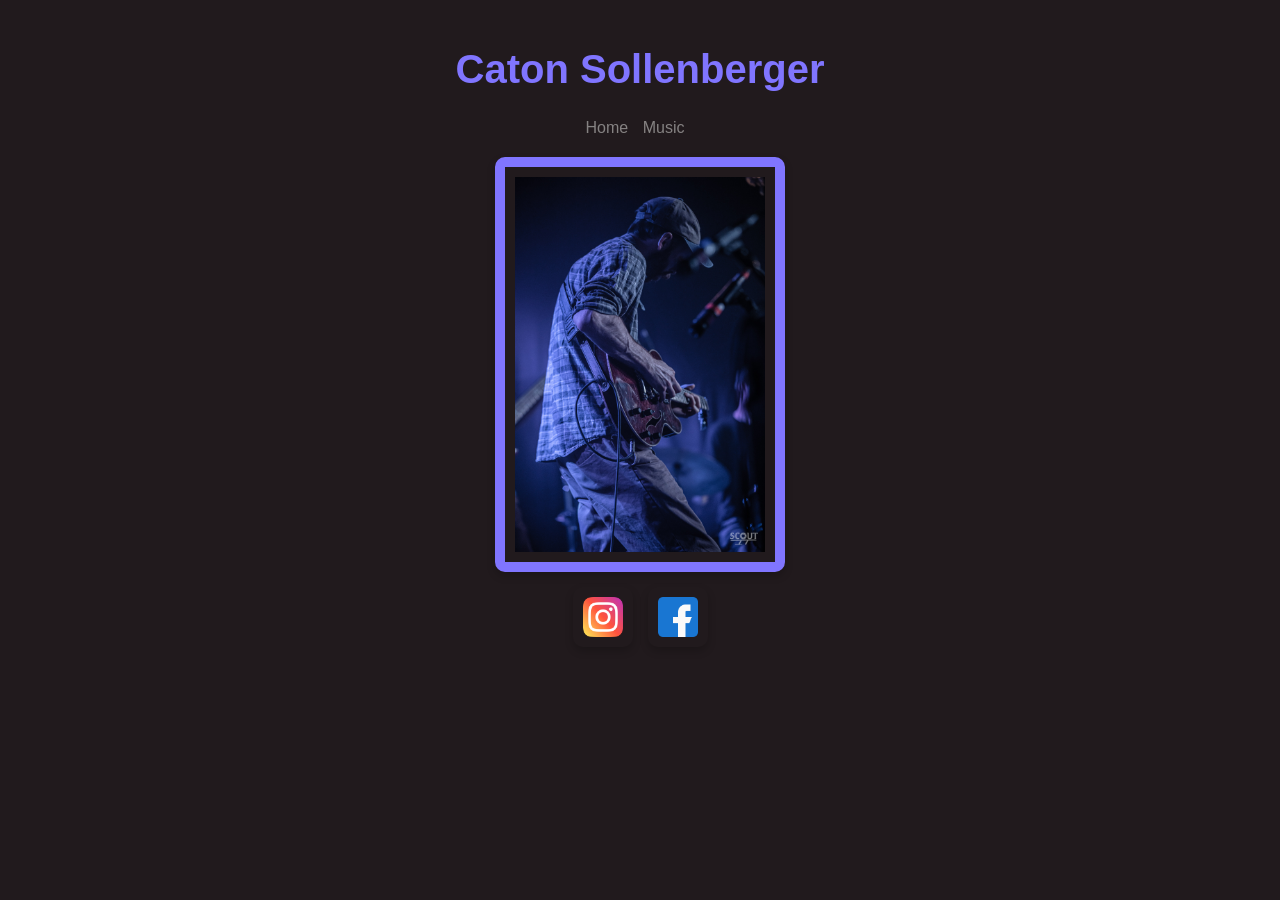
<file: index.html>
<!DOCTYPE html>
<html lang="en">
<head>
<meta charset="UTF-8">
<meta http-equiv="X-UA-Compatible" content="IE=edge">
<meta name="viewport" content="width=device-width, initial-scale=1.0">
<title>CatonSollenberger.com</title>
<link rel="stylesheet" href="style.css">
<!---
    <script>
        // Wait for the DOM to load before running the script
        window.onload = function() {
            let currentImageIndex = 0;
            const images = [
                "/images/caton1.jpg",
                "/images/caton2.png"
            ];
            // Function to rotate the image
            function rotateImage() {
                const imgElement = document.getElementById("profile-image");
                currentImageIndex = (currentImageIndex + 1) % images.length;
                imgElement.src = images[currentImageIndex];
            }
            // Rotate image every 5 seconds
            setInterval(rotateImage, 5000);
            // Add click event to image to rotate on click
            const imgElement = document.getElementById("profile-image");
            imgElement.addEventListener("click", rotateImage);
        };
    </script>
--->
</head>
<body>
<header>
<h1>Caton Sollenberger</h1>
<!-- Add navigation links -->
<nav>
<ul>
<li><a href="index.html">Home</a></li>
<!-- <li><a href="shows.html">Shows</a></li> -->
<li><a href="music.html">Music</a></li>
<!-- <li><a href="calendar-ics.html">Calendar</a></li> -->
<!-- <li><a href="tech.html">Tech</a></li> -->
</ul>
</nav>
</header>
<main>
<!-- Image will rotate here and can be clicked to rotate manually -->
<img id="profile-image" src="/images/caton1.jpg" width="250px">
<!-- Social Media Links -->
<div class="social-links">
<a href="https://www.instagram.com/thesaucerist" target="_blank">
<img src="/images/instagram-icon.png" alt="Instagram">
</a>
<a href="https://www.facebook.com/catonsollenberger/" target="_blank">
<img src="/images/facebook-icon.png" alt="Facebook">
</a>
</div>
</main>  
</body>
</html>
</file>
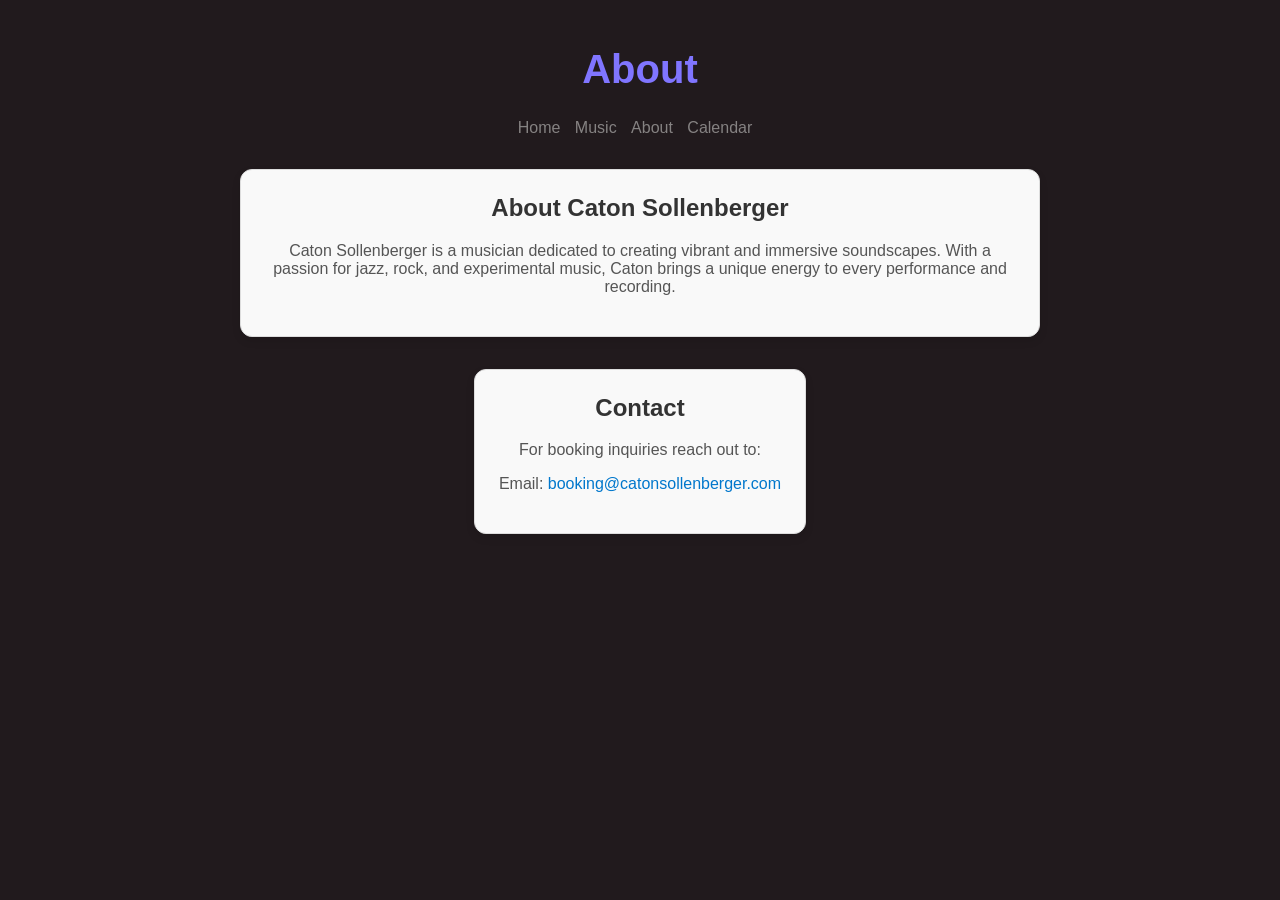
<file: about.html>
<!DOCTYPE html>
<html lang="en">
<head>
    <meta charset="UTF-8">
    <meta name="viewport" content="width=device-width, initial-scale=1.0">
    <title>About - CatonSollenberger.com</title>
    <link rel="stylesheet" href="style.css">
</head>
<body>
    <header>
        <h1>About</h1>
        <nav>
            <ul>
                <li><a href="index.html">Home</a></li>
                <!-- <li><a href="shows.html">Shows</a></li> -->
                <li><a href="music.html">Music</a></li>
                <li><a href="about.html">About</a></li>
                <li><a href="calendar-ics.html">Calendar</a></li>
            </ul>
        </nav>
    </header>
    
    <main class="about-page">
        <section class="card bio-card">
          <h2>About Caton Sollenberger</h2>
          <p>Caton Sollenberger is a musician dedicated to creating vibrant and immersive soundscapes. With a passion for jazz, rock, and experimental music, Caton brings a unique energy to every performance and recording.</p>
        </section>
      
        <section class="card contact-card">
          <h2>Contact</h2>
          <p>For booking inquiries reach out to:</p>
          <ul>
            <li>Email: <a href="mailto:booking@catonsollenberger.com">booking@catonsollenberger.com</a></li>
          </ul>
        </section>
      </main>
      
</body>
</html>
</file>
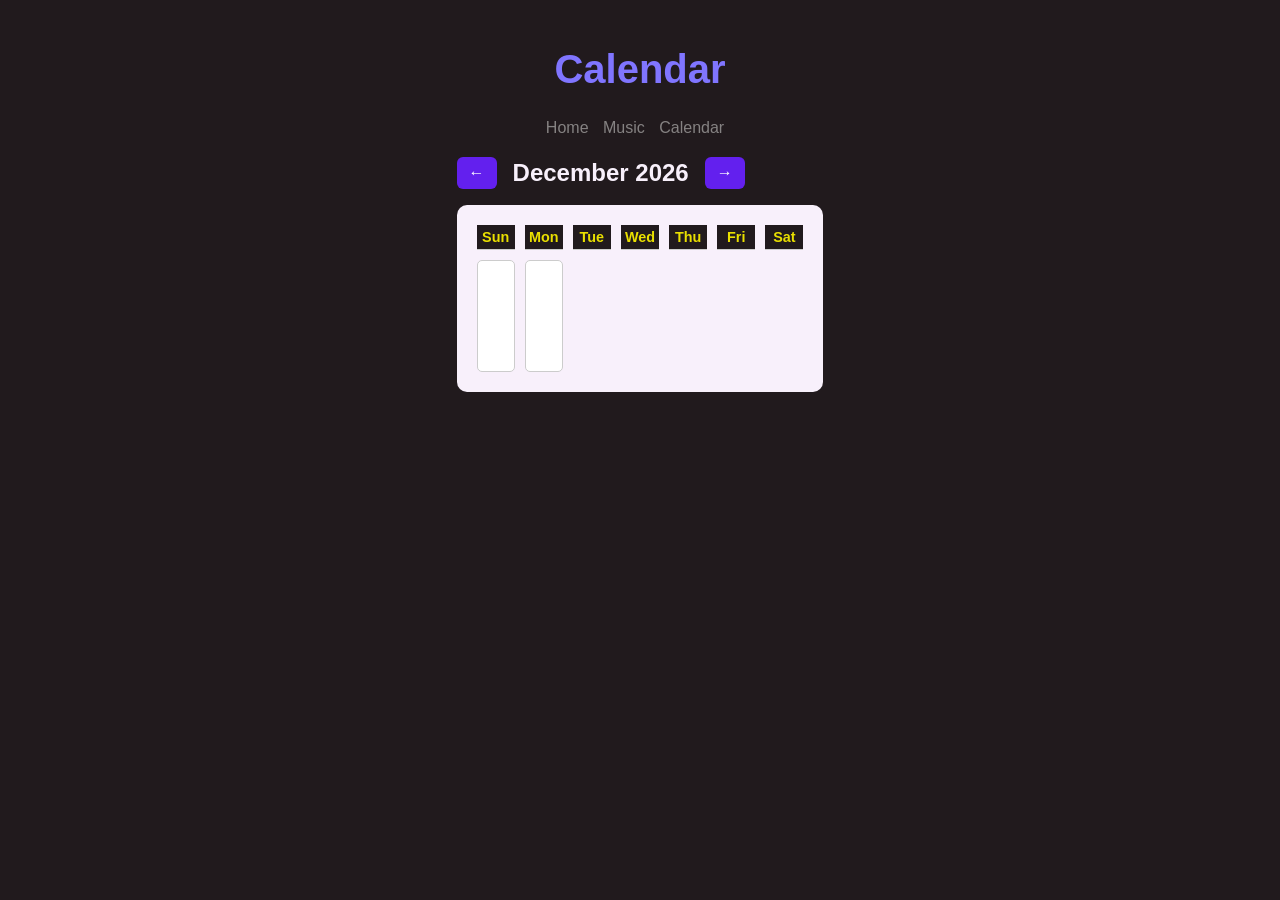
<file: calendar.html>
<!DOCTYPE html>
<html lang="en">
<head>
  <meta charset="UTF-8" />
  <meta name="viewport" content="width=device-width, initial-scale=1.0"/>
  <title>Shows Calendar</title>
  <link rel="stylesheet" href="style.css" />
</head>
<body>
  <header>
    <h1>Calendar</h1>
    <nav>
      <ul>
        <li><a href="index.html">Home</a></li>
        <li><a href="music.html">Music</a></li>
        <li><a href="calendar.html">Calendar</a></li>
      </ul>
    </nav>
  </header>

  <main>
    <section class="events">
      <!-- <h2>Shows Calendar</h2> -->
      <div id="calendar-controls" style="display: flex; align-items: center; gap: 1rem; margin-bottom: 1rem;">
        <button id="prev-month" class="calendar-button">←</button>
        <div id="calendar-header" style="font-size: 1.5rem; font-weight: bold;"></div>
        <button id="next-month" class="calendar-button">→</button>
    </div>
            <div id="calendar-grid" class="calendar-grid">
        <!-- Weekday headers -->
        <div class="weekday">Sun</div>
        <div class="weekday">Mon</div>
        <div class="weekday">Tue</div>
        <div class="weekday">Wed</div>
        <div class="weekday">Thu</div>
        <div class="weekday">Fri</div>
        <div class="weekday">Sat</div>        
      </div>
    </section>
  </main>

  <!-- <script>
    const icsUrl = 'https://p118-caldav.icloud.com/published/2/NTI0OTUwOTM3NTI0OTUwORo0a-wmI95-JRdLXFzjojgHpn5GFmjqXPMGkucAEnJB';
  
    const monthNames = [
      "January", "February", "March", "April", "May", "June",
      "July", "August", "September", "October", "November", "December"
    ];
  
    let currentMonth = new Date().getMonth();
    let currentYear = new Date().getFullYear();
  
    async function fetchICS(url) {
      const response = await fetch(url);
      const text = await response.text();
      return parseICS(text);
    }
  
    function parseICS(data) {
      const events = [];
      const regex = /BEGIN:VEVENT([\s\S]*?)END:VEVENT/g;
      let match;
      while ((match = regex.exec(data)) !== null) {
        const eventBlock = match[1];
        const summary = eventBlock.match(/SUMMARY:(.*)/)?.[1]?.trim();
        const location = eventBlock.match(/LOCATION:(.*)/)?.[1]?.trim();
        const dtstart = eventBlock.match(/DTSTART(?:;[^:]+)?:([^\n\r]+)/)?.[1]?.trim();
  
        if (summary && dtstart) {
          const date = formatICSToDate(dtstart);
          events.push({ date, title: summary, location: location || '' });
        }
      }
      return events;
    }
  
    function formatICSToDate(icsDateStr) {
      // Handle formats like "20250614" or "20250614T193000Z"
      const year = icsDateStr.substring(0, 4);
      const month = icsDateStr.substring(4, 6) - 1; // zero-based
      const day = icsDateStr.substring(6, 8);
      return new Date(year, month, day);
    }
  
    async function generateCalendar(month = currentMonth, year = currentYear) {
      const calendarHeader = document.getElementById('calendar-header');
      const calendarGrid = document.getElementById('calendar-grid');
  
      calendarHeader.textContent = `${monthNames[month]} ${year}`;
      const firstDay = new Date(year, month, 1).getDay();
      const daysInMonth = new Date(year, month + 1, 0).getDate();
  
      // Clear previous cells (except weekday headers)
      calendarGrid.querySelectorAll('.calendar-cell, .empty').forEach(el => el.remove());
  
      // Add blank cells before the first day
      for (let i = 0; i < firstDay; i++) {
        const cell = document.createElement('div');
        cell.classList.add('empty');
        calendarGrid.appendChild(cell);
    }

  
      const events = await fetchICS(icsUrl);
      const eventsByDate = {};
      events.forEach(event => {
        const key = event.date.toISOString().split('T')[0];
        if (!eventsByDate[key]) eventsByDate[key] = [];
        eventsByDate[key].push(event);
      });
  
      for (let day = 1; day <= daysInMonth; day++) {
        const cell = document.createElement('div');
        cell.classList.add('calendar-cell');
        const date = new Date(year, month, day);
        const key = date.toISOString().split('T')[0];
  
        cell.innerHTML = `<strong>${day}</strong>`;
        if (eventsByDate[key]) {
          eventsByDate[key].forEach(event => {
            const eventDiv = document.createElement('div');
            eventDiv.classList.add('event');
            eventDiv.innerHTML = `<span>${event.title}</span><br><em>${event.location}</em>`;
            cell.appendChild(eventDiv);
          });
        }
  
        calendarGrid.appendChild(cell);
      }
    }
  
    // Navigation buttons
    document.getElementById('prev-month').addEventListener('click', () => {
      currentMonth--;
      if (currentMonth < 0) {
        currentMonth = 11;
        currentYear--;
      }
      generateCalendar(currentMonth, currentYear);
    });
  
    document.getElementById('next-month').addEventListener('click', () => {
      currentMonth++;
      if (currentMonth > 11) {
        currentMonth = 0;
        currentYear++;
      }
      generateCalendar(currentMonth, currentYear);
    });
  
    // Initial render
    generateCalendar();
  </script>
   -->


  <script>
    const csvUrl = 'https://docs.google.com/spreadsheets/d/e/2PACX-1vSNK85vBRrlhWYpPQF04sDO-1G7n_3IKzOWuOidRwWNeR4eMQrRTclZBRxRctRT4yFXVdbkFYf3oH9_/pub?output=csv';
  
    const monthNames = [
      "January", "February", "March", "April", "May", "June",
      "July", "August", "September", "October", "November", "December"
    ];
  
    let currentMonth = new Date().getMonth();
    let currentYear = new Date().getFullYear();
  
    async function generateCalendar(month = currentMonth, year = currentYear) {
      const calendarHeader = document.getElementById('calendar-header');
      const calendarGrid = document.getElementById('calendar-grid');
  
      calendarHeader.textContent = `${monthNames[month]} ${year}`;
  
      const firstDay = new Date(year, month, 1).getDay();
      const daysInMonth = new Date(year, month + 1, 0).getDate();
  
      // Clear previous cells (except weekday headers)
      calendarGrid.querySelectorAll('.calendar-cell, .empty').forEach(el => el.remove());
  
      // Add blank cells before the first day
      for (let i = 0; i < 7 + firstDay; i++) {
        if (i < 7) continue; // Skip weekday headers
        const cell = document.createElement('div');
        if (i < 7 + firstDay) cell.classList.add('empty');
        calendarGrid.appendChild(cell);
      }
  
      // Fetch CSV data
      const response = await fetch(csvUrl);
      const text = await response.text();
      const rows = text.trim().split('\n').slice(1);
      const eventsByDate = {};
  
      rows.forEach(row => {
        const [dateStr, title, location] = row.split(',');
        const eventDate = new Date(dateStr);
        const key = eventDate.toISOString().split('T')[0];
        if (!eventsByDate[key]) eventsByDate[key] = [];
        eventsByDate[key].push({ title, location });
      });
  
      for (let day = 1; day <= daysInMonth; day++) {
        const cell = document.createElement('div');
        cell.classList.add('calendar-cell');
  
        const date = new Date(year, month, day);
        const key = date.toISOString().split('T')[0];
  
        cell.innerHTML = `<strong>${day}</strong>`;
        if (eventsByDate[key]) {
          eventsByDate[key].forEach(event => {
            const eventDiv = document.createElement('div');
            eventDiv.classList.add('event');
            eventDiv.innerHTML = `<span>${event.title}</span><br><em>${event.location}</em>`;
            cell.appendChild(eventDiv);
          });
        }
  
        calendarGrid.appendChild(cell);
      }
    }
  
    // Event listeners for navigation buttons
    document.getElementById('prev-month').addEventListener('click', () => {
      currentMonth--;
      if (currentMonth < 0) {
        currentMonth = 11;
        currentYear--;
      }
      generateCalendar(currentMonth, currentYear);
    });
  
    document.getElementById('next-month').addEventListener('click', () => {
      currentMonth++;
      if (currentMonth > 11) {
        currentMonth = 0;
        currentYear++;
      }
      generateCalendar(currentMonth, currentYear);
    });
  
    // Initial render
    generateCalendar();
  </script>
  
</body>
</html>
</file>
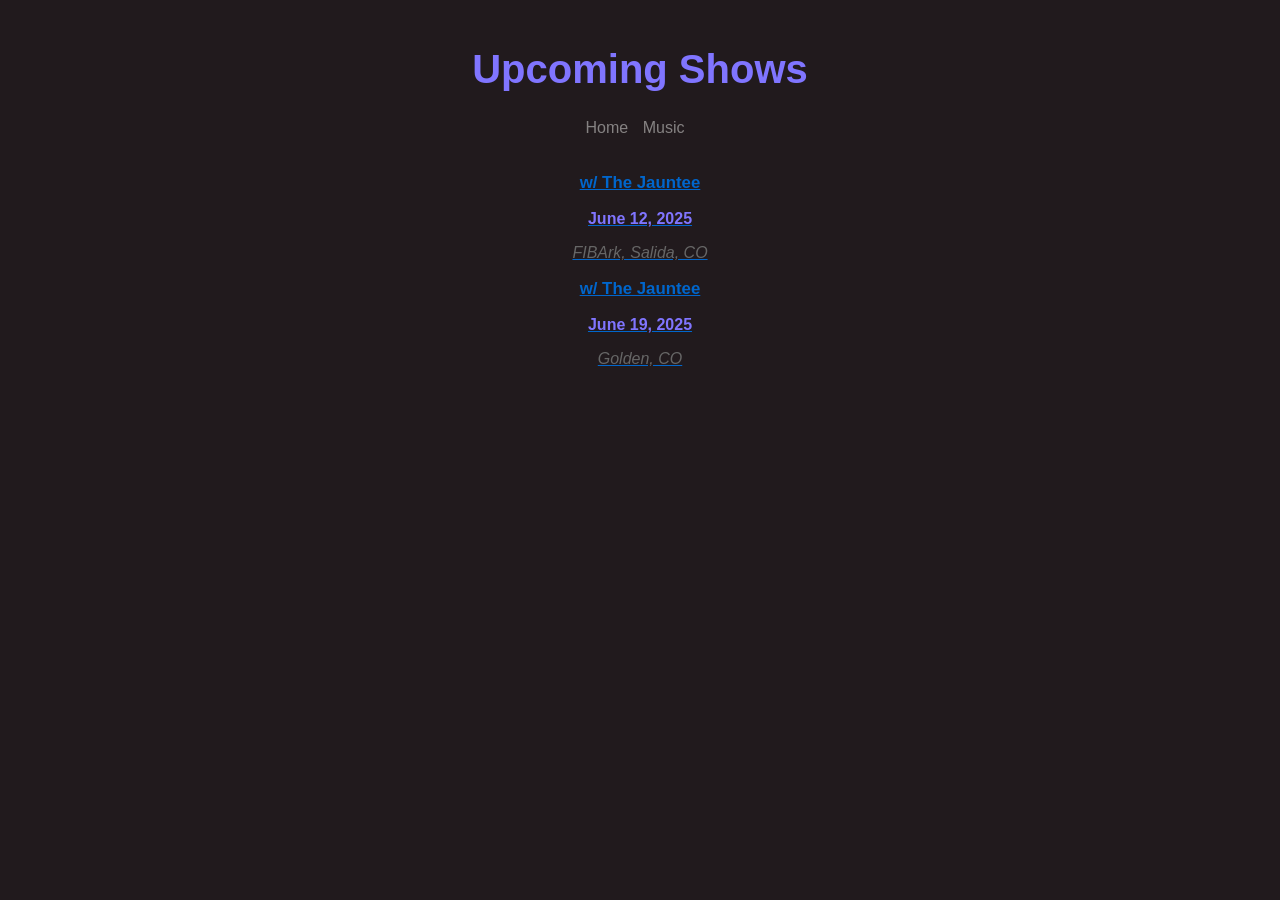
<file: shows.html>
<!DOCTYPE html>
<html lang="en">
<head>
    <meta charset="UTF-8">
    <meta http-equiv="X-UA-Compatible" content="IE=edge">
    <meta name="viewport" content="width=device-width, initial-scale=1.0">
    <title>Shows - CatonSollenberger.com</title>
    <link rel="stylesheet" href="style.css">
</head>
<body>
    <header>
        <h1>Upcoming Shows</h1>
        <!-- Navigation Links -->
        <nav>
            <ul>
                <li><a href="index.html">Home</a></li>
                <!-- <li><a href="shows.html">Shows</a></li> -->
                <li><a href="music.html">Music</a></li>
                <!-- <li><a href="calendar-ics.html">Calendar</a></li> -->
                <!-- <li><a href="tech.html">Tech</a></li> -->
            </ul>
        </nav>
    </header>
    <main>
        <section class="events">
            <div class="event">
                <a href="https://thejauntee.com/tour" target="_blank">
                    <h3>w/ The Jauntee</h3>
                    <p class="event-date">June 12, 2025</p>
                    <p class="event-location">FIBArk, Salida, CO</p>
                </a>
            </div>

            <div class="event">
                <a href="https://thejauntee.com/tour" target="_blank">
                    <h3>w/ The Jauntee</h3>
                    <p class="event-date">June 19, 2025</p>
                    <p class="event-location">Golden, CO</p>
                </a>
            </div>
            

            <!-- Add more events here as needed -->
        </section>
    </main>
</body>
</html>
</file>
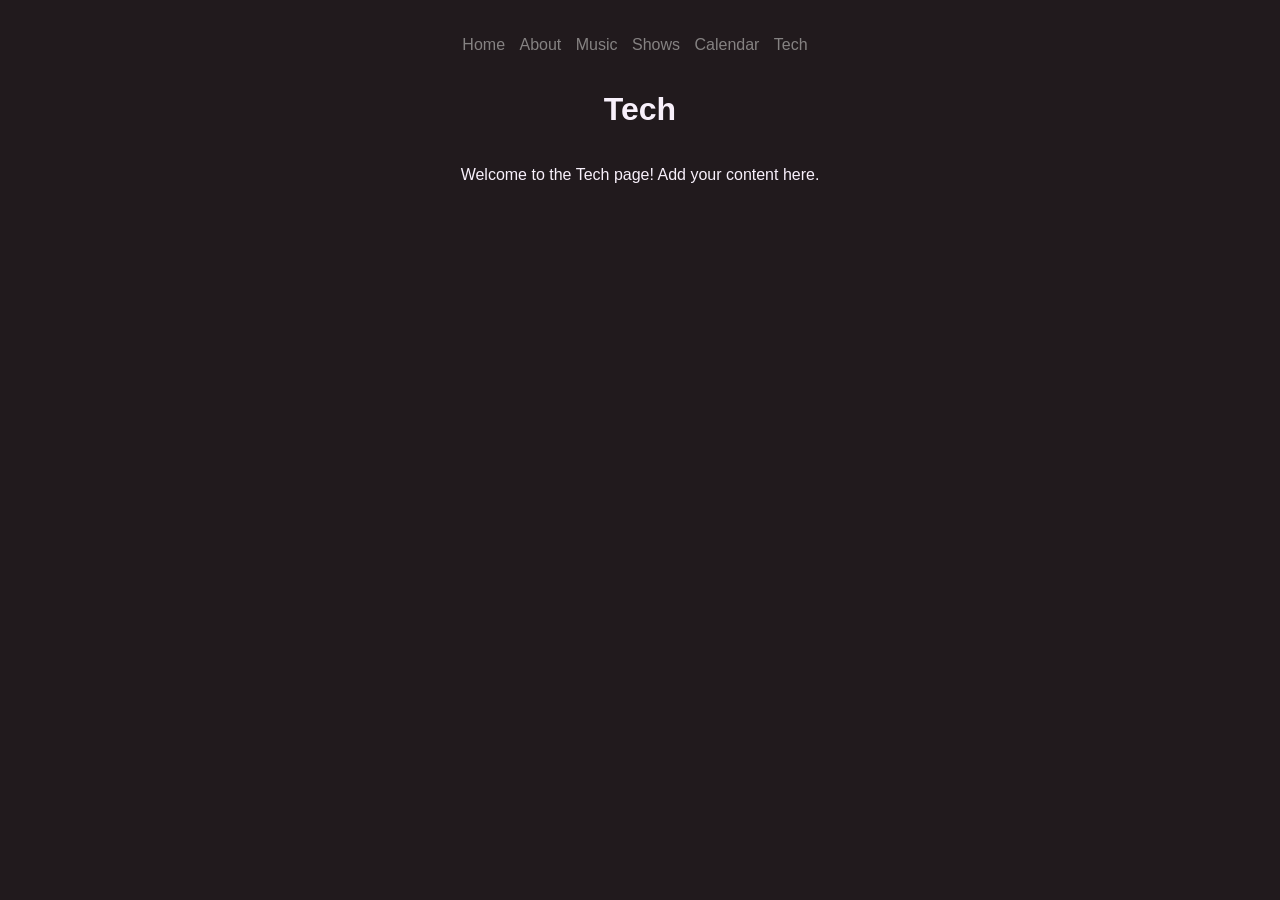
<file: tech.html>
<!DOCTYPE html>
<html lang="en">
<head>
    <meta charset="UTF-8">
    <meta name="viewport" content="width=device-width, initial-scale=1.0">
    <title>Tech</title>
    <link rel="stylesheet" href="style.css">
</head>
<body>
    <nav>
        <ul>
            <li><a href="index.html">Home</a></li>
            <li><a href="about.html">About</a></li>
            <li><a href="music.html">Music</a></li>
            <li><a href="shows.html">Shows</a></li>
            <li><a href="calendar-ics.html">Calendar</a></li>
            <li><a href="tech.html">Tech</a></li>
        </ul>
    </nav>
    <main>
        <h1>Tech</h1>
        <p>Welcome to the Tech page! Add your content here.</p>
    </main>
</body>
</html>
</file>
<file: style.css>
body {
    font-family: 'Gill Sans', 'Gill Sans MT', Calibri, 'Trebuchet MS', sans-serif;
    background-color: #211a1d;
    color: #f8f0fb;
    text-align: center;
    margin: 0;
    padding-top: 20px;
}

header {
    text-align: center;
    margin-bottom: 20px;
}

header h1 {
    color: #8075ff;
    font-size: 40px;
}

main {
    display: flex;
    flex-direction: column;
    align-items: center;
}

img:not(.special-image) {
    display: block;
    margin: 0 auto;
    width: 250px;
    height: auto;
    border: 10px solid #8075ff;
    padding: 10px;
    border-radius: 10px;
    box-shadow: 0 4px 8px rgba(0, 0, 0, 0.2);
}



/* Remove border from social media icons */
.social-links a img {
    width: 40px; /* Adjust size of icons */
    height: auto;
    transition: transform 0.3s ease-in-out;
    border: none; /* Explicitly removing border from the icons */
}

/* Hover effect for the social media icons */
.social-links a img:hover {
    transform: scale(1.2); /* Slight enlargement on hover */
}

.social-links {
    margin-top: 15px;
    display: flex;
    justify-content: center;
    gap: 15px;
}

.icon-credit {
    font-size: 12px;
    text-align: center;
    margin-top: 10px;
}

.icon-credit a {
    color: #8075ff;
    text-decoration: none;
}

.icon-credit a:hover {
    text-decoration: underline;
}

nav ul {
    list-style-type: none;
    padding: 0;
}

nav ul li {
    display: inline;
    margin-right: 10px;
}

nav ul li a {
    text-decoration: none;
    color: #858282;
}

nav ul li a:hover {
    color: #007BFF;
}



/* Event Section */
.event-list {
    max-width: 900px;
    margin: 0px auto;
    background-color: #211a1d;
    padding: 20px;
    border-radius: 10px;
    box-shadow: 0 2px 5px rgba(0, 0, 0, 0.1);
}

.event-list h2 {
    text-align: center;
    color: #333;
    font-size: 2rem;
    margin-bottom: 30px;
}

/* Add a border, padding, and some margin to each event to create a box */
.event-list {
    background-color: #f8f0fb;
    padding: 20px;
    margin-bottom: 20px;
    border: 3px solid #E9DF00;  /* Border color */
    border-radius: 8px;  /* Rounded corners */
    box-shadow: 0 2px 5px rgba(0, 0, 0, 0.1);
}

/* Event titles, dates, and locations */
.event-list h3 {
    font-size: 1.5rem;
    color: #333;
    margin-bottom: 10px;
}

.event-date,
.event-location {
    font-size: 1rem;
    color: #666;
}

.event-date {
    font-weight: bold;
    color: #8075FF;
}

.event-location {
    font-style: italic;
}

/* Responsive Design */
@media (max-width: 600px) {
    .event-list {
        padding: 10px;
    }

    .event-list h3 {
        font-size: 1.3rem;
    }

    .event-date,
    .event-location {
        font-size: 0.9rem;
    }
}


/* Make the anchor tag fill the entire .event box */
.event-list a {
    display: block;  /* Make the anchor take up the full space of the .event box */
    text-decoration: none;  /* Remove underline */
    color: inherit;  /* Inherit color from the parent */
    height: 100%;  /* Make the anchor take up the full height of the .event box */
    width: 100%;  /* Make the anchor take up the full width of the .event box */
}

.event-list a:hover {
    background-color: #f0f0f0;  /* Light background change on hover */
}


/* Table featuring studio albums */
.music-table {
    width: 100%;
    max-width: fit-content;
    border-collapse: collapse;
    margin-top: 0px;
    border: 2px solid #444; /* Unique border style */
}

.music-table th, .music-table td {
    border: 2px solid #666; /* Thicker, darker borders for a distinct look */
    padding: 12px;
    text-align: left;
}

.music-table th {
    background-color: #222;
    color: white;
    text-transform: uppercase;
}

.music-table td:first-child {
    width: 70%; /* Largest column for album names */
}

.music-table td:nth-child(2), .music-table td:nth-child(3) {
    width: 15%; /* Smaller columns for Apple Music and Spotify */
    text-align: center;
}

.music-table img {
    width: 50px; /* Set the size of the icons */
    height: 50px; /* Set the height of the icons */
    border: none; /* Remove the border */
    object-fit: contain;
}

.album-info {
    line-height: 1.5; /* Adds space between the lines */
}

.album-title {
    font-weight: bold; /* Makes the album title bold */
}

.artist-name {
    font-style: italic; /* Makes the artist name italic */
}

/* Adjustments for the Studio Albums table on mobile */
@media (max-width: 600px) {
    .music-table {
        width: 100%; /* Make the table take up more space */
        max-width: fit-content; /* Prevent it from getting too wide */
    }
    .music-table td:first-child {
        width: 70%; /* Larger column for album names */
    }
    .music-table td:nth-child(2), .music-table td:nth-child(3) {
        width: 15%; /* Smaller columns for Apple Music and Spotify */
    }
    .music-table img {
        width: 35px; /* Reduce the size of the icons */
        height: 35px;
        margin: 5px auto; /* Center them if necessary */
    }
}

.calendar-grid {
    display: grid;
    grid-template-columns: repeat(7, 1fr);
    gap: 10px;
    max-width: 900px;
    margin: 0 auto;
    text-align: left;
    color: #000;
    background-color: #f8f0fb;
    padding: 20px;
    border-radius: 10px;
}

.calendar-grid > div:not(.weekday) {
    background: #fff;
    border: 1px solid #ccc;
    min-height: 100px;
    padding: 5px;
    border-radius: 5px;
    font-size: 14px;
}

.calendar-grid > div strong {
    display: block;
    color: #8075FF;
    margin-bottom: 5px;
}

.calendar-grid .event {
    font-size: 12px;
    padding: 3px 0;
    border-top: 1px dotted #ccc;
    margin-top: 5px;
}

.calendar-grid .empty {
    background: transparent;
    border: none;
}

.weekday {
    background-color: #211a1d;
    font-weight: bold;
    font-size: 0.9rem;
    text-align: center;
    padding: 0.25rem;
    border: none;
    border-bottom: 1px solid #ccc;
    height: auto;
    color: #E9DF00;
  }
  
  .calendar-button {
    font-size: 1.5rem; /* bigger arrows */
    width: 2.5rem;
    height: 2rem;
    display: flex;
    align-items: center;
    justify-content: center;
    background-color: #6320EE;   /* background color */
    color: white;                /* text color */
    border: none;
    padding: 0.5rem 1rem;
    font-size: 1rem;
    border-radius: 6px;
    cursor: pointer;
    transition: background-color 0.2s ease;
  }
  
  .calendar-button:hover {
    background-color: #E9DF00; /* darker on hover */
    color: #6320EE;
  }
  
/* about page styles */
  .about-page {
    display: flex;
    flex-direction: column;
    gap: 2rem;
    max-width: 800px;
    margin: 2rem auto;
    padding: 0 1rem;
  }
  
  .card {
    background-color: #f9f9f9;
    padding: 1.5rem;
    border-radius: 12px;
    box-shadow: 0 4px 8px rgba(0,0,0,0.1);
    border: 1px solid #ddd;
  }
  
  .card h2 {
    margin-top: 0;
    font-size: 1.5rem;
    color: #333;
  }
  
  .card p,
  .card li {
    font-size: 1rem;
    color: #555;
  }
  
  .contact-card ul {
    list-style: none;
    padding-left: 0;
  }
  
  .contact-card li {
    margin-bottom: 0.5rem;
  }
  
  .contact-card a {
    color: #0077cc;
    text-decoration: none;
  }
  
  .contact-card a:hover {
    text-decoration: underline;
  }
  

  .event small {
    display: block;
    color: #666;
    font-size: 0.9em;
    margin-top: 0.25rem;
  }
  
  .event a {
    color: #0066cc;
    text-decoration: underline;
    font-size: 0.9em;
  }
  

  /* Modal container */
.modal {
    position: fixed;
    z-index: 9999;
    left: 0;
    top: 0;
    width: 100%;
    height: 100%;
    overflow: auto;
    background-color: rgba(0,0,0,0.5);
  }
  
  /* Modal content */
  .modal-content {
    background-color: #fff;
    margin: 10% auto;
    padding: 1.5rem;
    border: 1px solid #ccc;
    width: 90%;
    max-width: 500px;
    border-radius: 8px;
    box-shadow: 0 4px 12px rgba(0,0,0,0.2);
  }
  
  /* Close button */
  .close-button {
    float: right;
    font-size: 1.5rem;
    font-weight: bold;
    cursor: pointer;
  }
  
  .popup {
    position: fixed;
    top: 50%;
    left: 50%;
    transform: translate(-50%, -50%);
    background: #211a1d;
    border: 1px solid #ccc;
    padding: 1rem;
    z-index: 1000;
    max-width: 90%;
    width: 300px;
    box-shadow: 0 5px 15px rgba(0,0,0,0.3);
    border-radius: 10px;
  }
  
  .popup-close {
    position: absolute;
    top: 5px;
    right: 10px;
    cursor: pointer;
    font-weight: bold;
    color: #666;
  }
  
  .popup-close:hover {
    color: #f341cf;
  }
  
  .popup-overlay {
    position: fixed;
    top: 0;
    left: 0;
    width: 100%;
    height: 100%;
    background: rgba(0, 0, 0, 0.3);
    z-index: 999;
  }
  
  #view-toggle {
    display: flex;
    justify-content: center;  /* centers the buttons horizontally */
    margin: 1rem 0;            /* optional spacing above/below */
    gap: 0.5rem;
  }
  
  #view-toggle button {
    padding: 0.5rem 1.5rem;
    font-size: 1rem;
    border: 1px solid #bbb;
    border-radius: 9999px;
    background-color: #f0f0f0;
    cursor: pointer;
    transition: background-color 0.2s, transform 0.1s;
  }
  
  #view-toggle button:hover {
    background-color: #e0e0e0;
    transform: scale(1.03);
  }
  
  #view-toggle button.active {
    background-color: #333;
    color: white;
    font-weight: bold;
    box-shadow: 0 2px 4px rgba(0, 0, 0, 0.1);
  }
</file>
